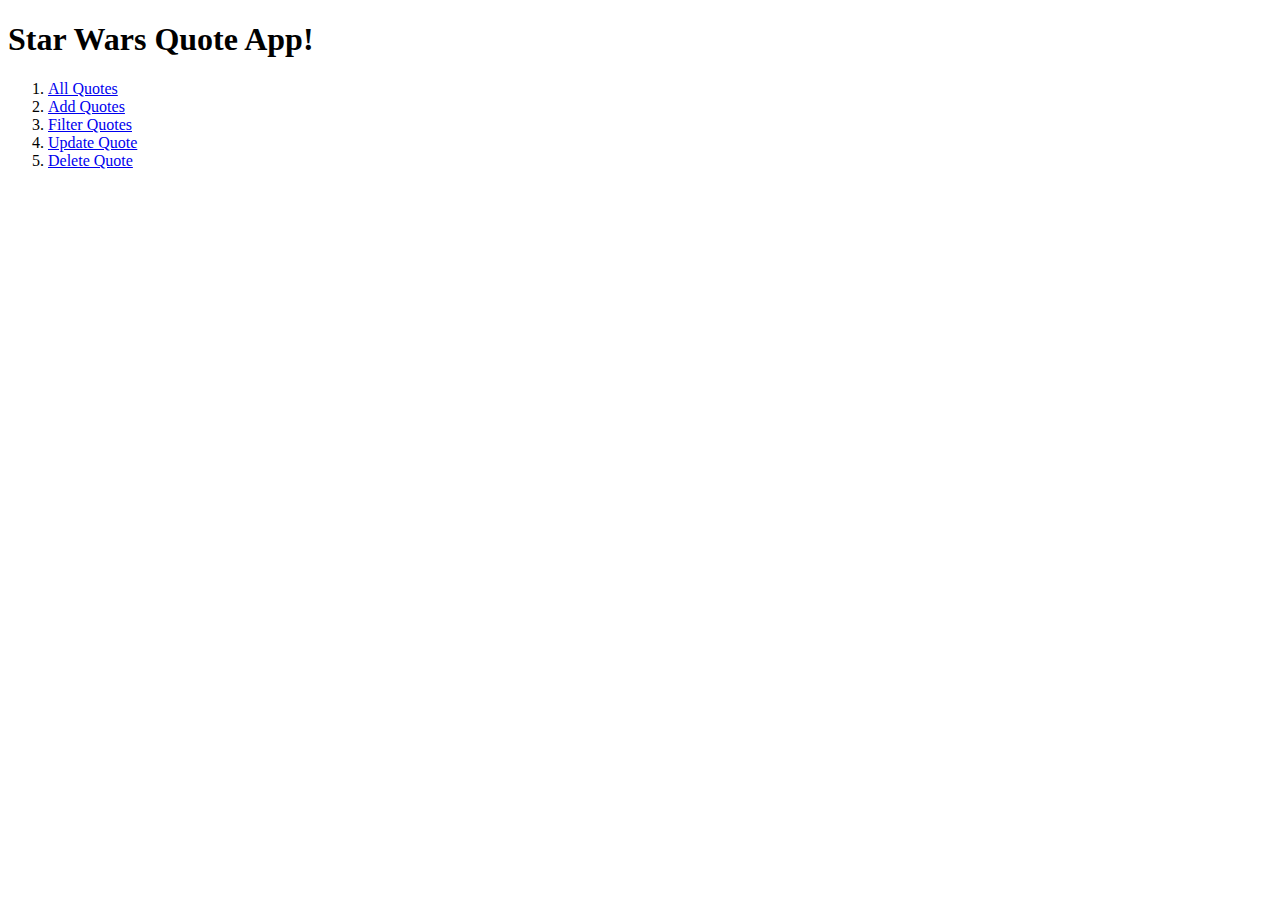
<file: Lab15/public/index.html>
<!DOCTYPE html>
<html>
<head>
  <title>App Index</title>
</head>
<body>
  <h1>Star Wars Quote App!</h1>
  <ol>
    <li><a href="/all">All Quotes</a></li>
    <li><a href="/add.html">Add Quotes</a></li>
    <li><a href="/filter.html">Filter Quotes</a></li>
    <li><a href="/update.html">Update Quote</a></li>
    <li><a href="/delete.html">Delete Quote</a></li>
  </ol>
</body>
</html>
</file>
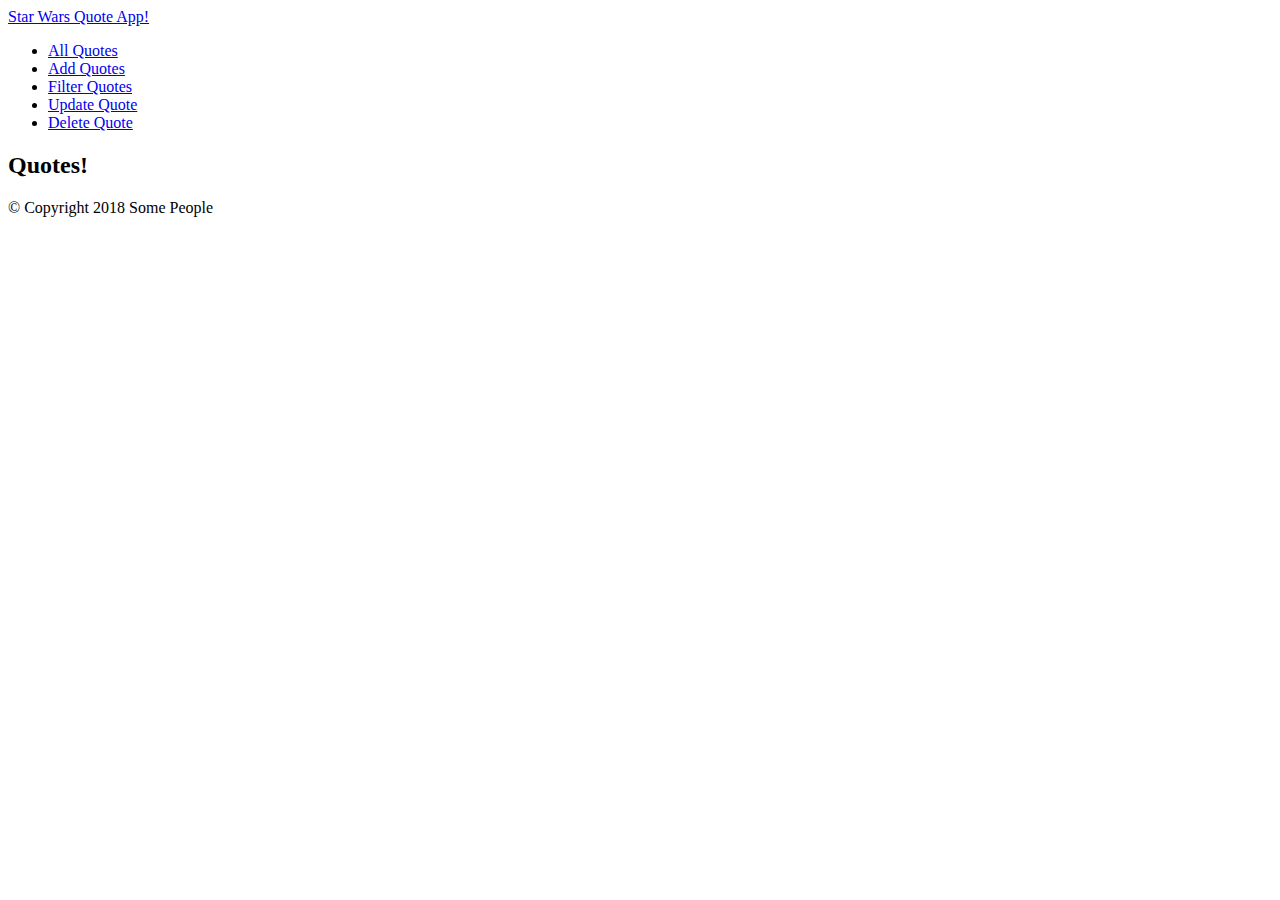
<file: lab17-quotes/views/pages/index.html>
<!DOCTYPE html>
<html>

<head>

</head>

<body class="container">
  <header>


    <nav class="navbar navbar-default" role="navigation">
      <div class="container-fluid">

        <div class="navbar-header">
          <a class="navbar-brand" href="#">
              <span class="glyphicon glyphicon glyphicon-tree-deciduous"></span>
              Star Wars Quote App!
          </a>

          <ul class="nav navbar-nav">
            <li><a href="/">All Quotes</a></li>
            <li><a href="/add">Add Quotes</a></li>
            <li><a href="/filter">Filter Quotes</a></li>
            <li><a href="/update">Update Quote</a></li>
            <li><a href="/delete">Delete Quote</a></li>
          </ul>
        </div>
      </div>
    </nav>
  </header>

  <main>
    <div class="jumbotron">

      <h2>Quotes!</h2>

    </div>
  </main>


  <footer>
    <p class="text-center text-muted">© Copyright 2018 Some People</p>
  </footer>

</body>

</html>
</file>
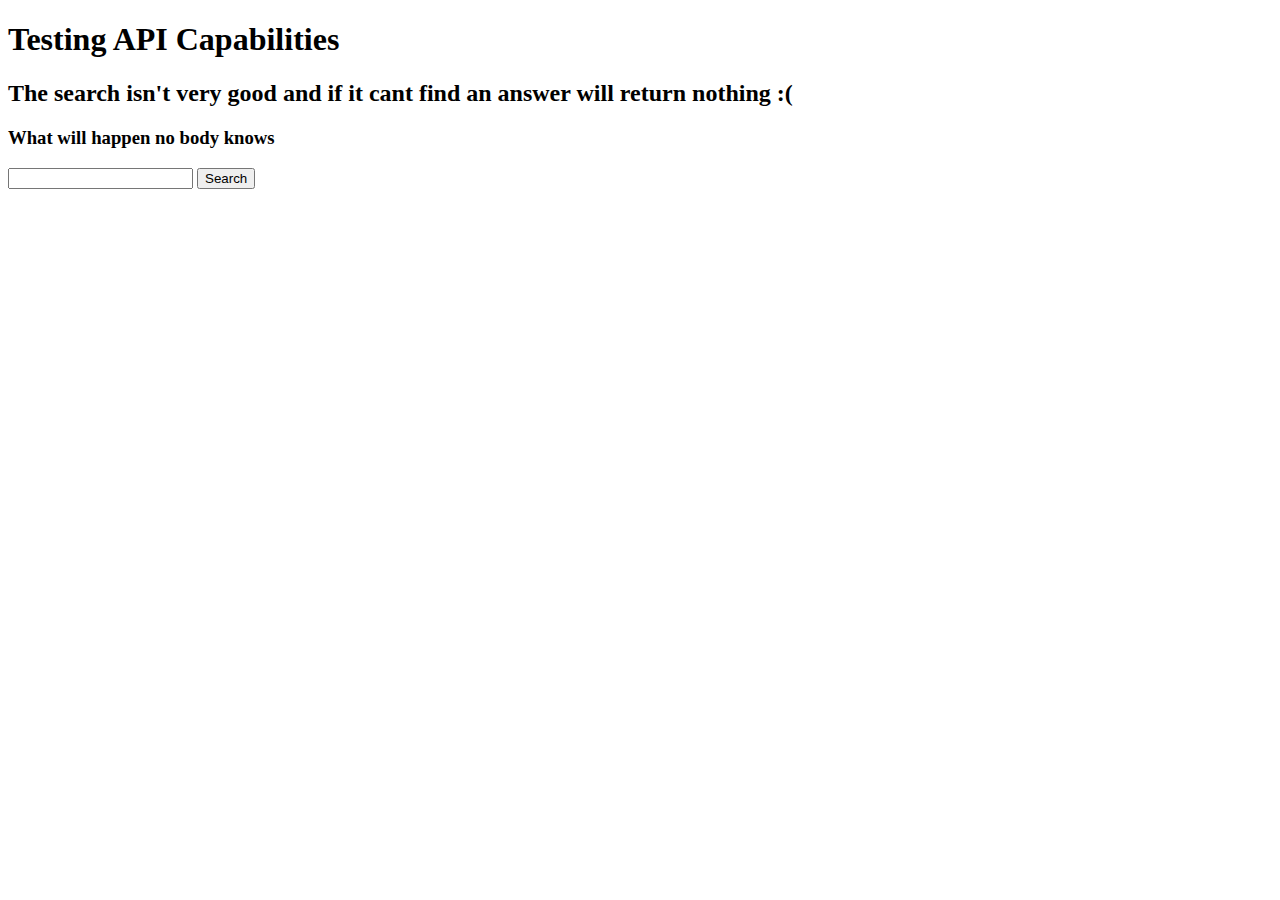
<file: FlavourWorldTestingGround/JqueryAjax.html>
<!DOCTYPE html>
<head>
<meta http-equiv="Content-Type" content="text/html; charset=utf-8" />
<title>John's very usefull movie search</title>
<script src="https://ajax.googleapis.com/ajax/libs/jquery/2.1.3/jquery.min.js"></script>

<!-- these scripts are meant to be ran individually just uncomment the one you want to investigate.
They are in order of progression-->

<script src="finalScript.js"></script>
</head>
<body id="base">
	<h1>Testing API Capabilities</h1>
	<h2>The search isn't very good and if it cant find an answer will return nothing :( </h2>
	<h3>What will happen no body knows</h3>

    <form id="searchform">
    	<input type ="text" id="searchterms">
        <input type ="submit" value="Search">
     </form>

     <div id="resultsbox">
     	<ol id="results">
         <!-- content will be loaded here (promise) -->
		</ol>
      </div>
</body>
</html>
</file>
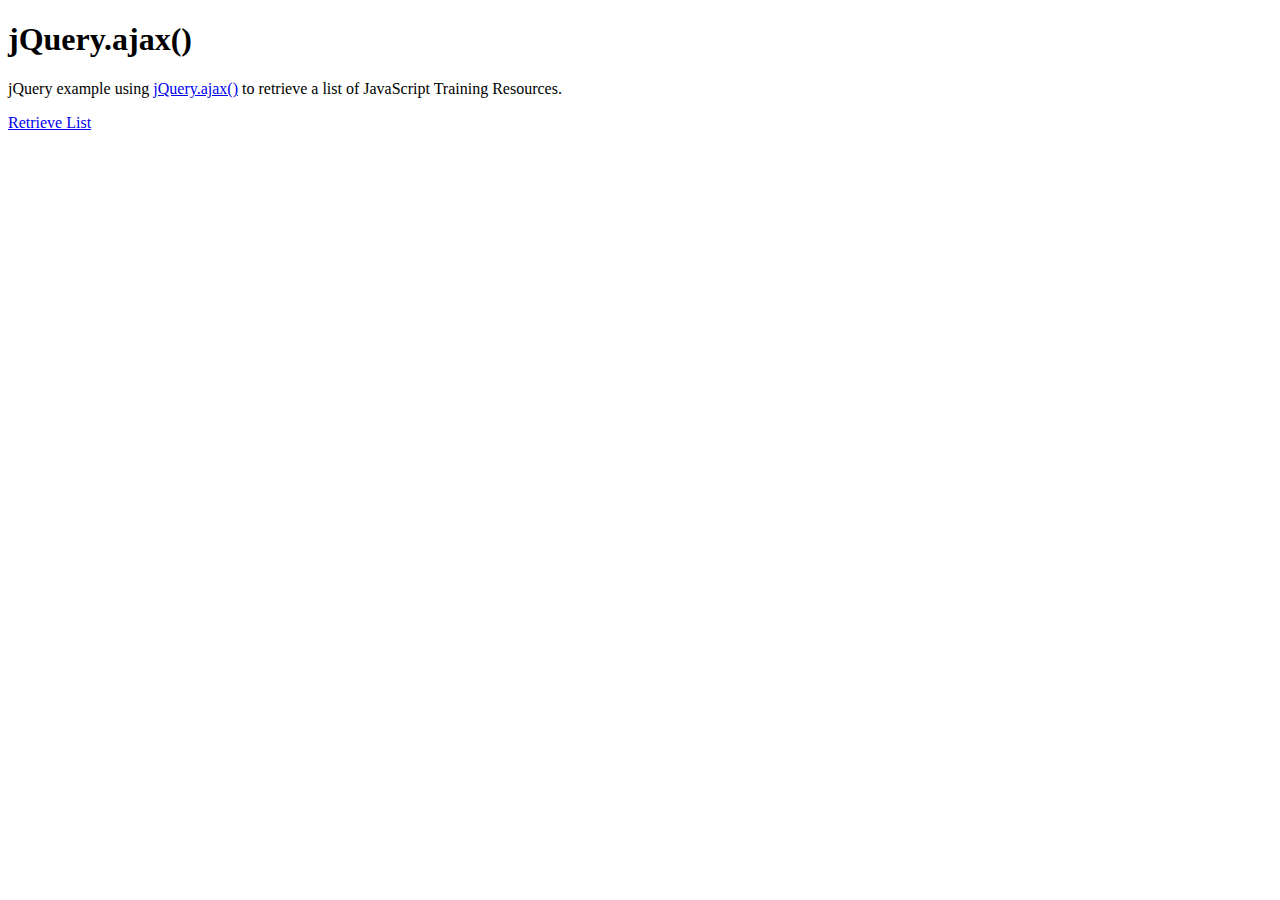
<file: lab10/jquerybooks.html>
<!DOCTYPE html>
<html>
<head>
<meta charset="utf-8">
<title>jQuery.ajax()</title>
<link rel="stylesheet" href="https://maxcdn.bootstrapcdn.com/bootstrap/3.3.7/css/
bootstrap.min.css" integrity="sha384-BVYiiSIFeK1dGmJRAkycuHAHRg32OmUcww7on3RYdg4Va+PmSTsz/
K68vbdEjh4u" crossorigin="anonymous">
</head>
<body class="col-md-12">
<h1>jQuery.ajax()</h1>
<div id="display-resources">
<p>jQuery example using <a href="http://api.jquery.com/jquery.ajax/">jQuery.ajax()</a>
to retrieve a list of JavaScript Training Resources.</p>
</div>
<a href="#" class="btn btn-primary" id="retrieve-resources">Retrieve List</a>
<script src="https://code.jquery.com/jquery-1.9.1.min.js"></script>
<script src="getresources.js"></script>
</body>
</html>
</file>
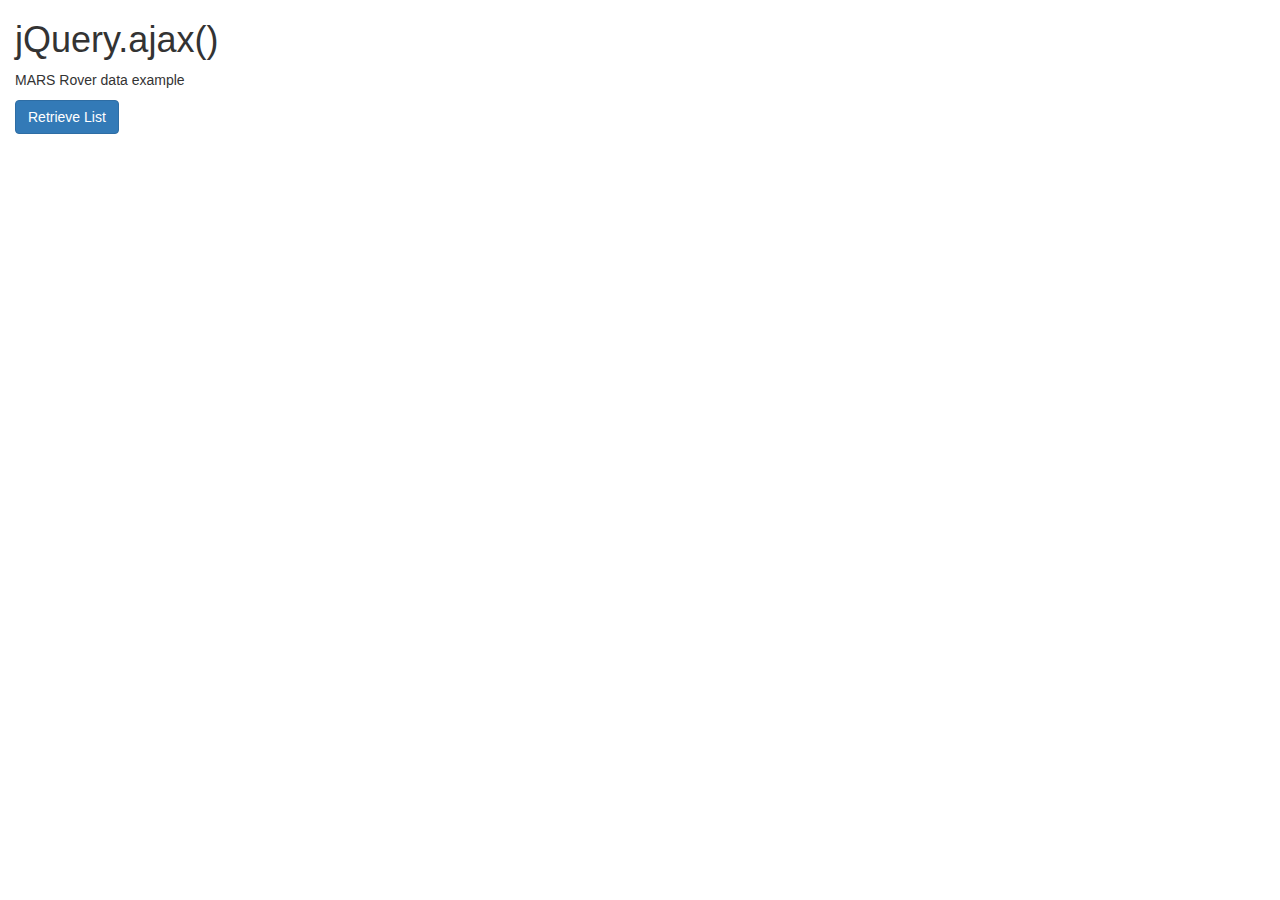
<file: lab10/rover.html>
<!DOCTYPE html>
 <html>
  <head>
  <meta charset="utf-8">
  <title>jQuery.ajax()</title>
  <link rel="stylesheet" href="https://maxcdn.bootstrapcdn.com/bootstrap/3.3.7/css/bootstrap.min.css" integrity="sha384-BVYiiSIFeK1dGmJRAkycuHAHRg32OmUcww7on3RYdg4Va+PmSTsz/K68vbdEjh4u" crossorigin="anonymous">
  </head>
  <body class="col-md-12">
  <h1>jQuery.ajax()</h1>
  <div id="display-data">
  <p>MARS Rover data example</p>
  </div>
  <a href="#" class="btn btn-primary" id="retrieve-data">Retrieve List</a>
  <script src="https://code.jquery.com/jquery-1.9.1.min.js"></script>
  <script src="roverparser.js"></script>
  </body>
 </html>
</file>
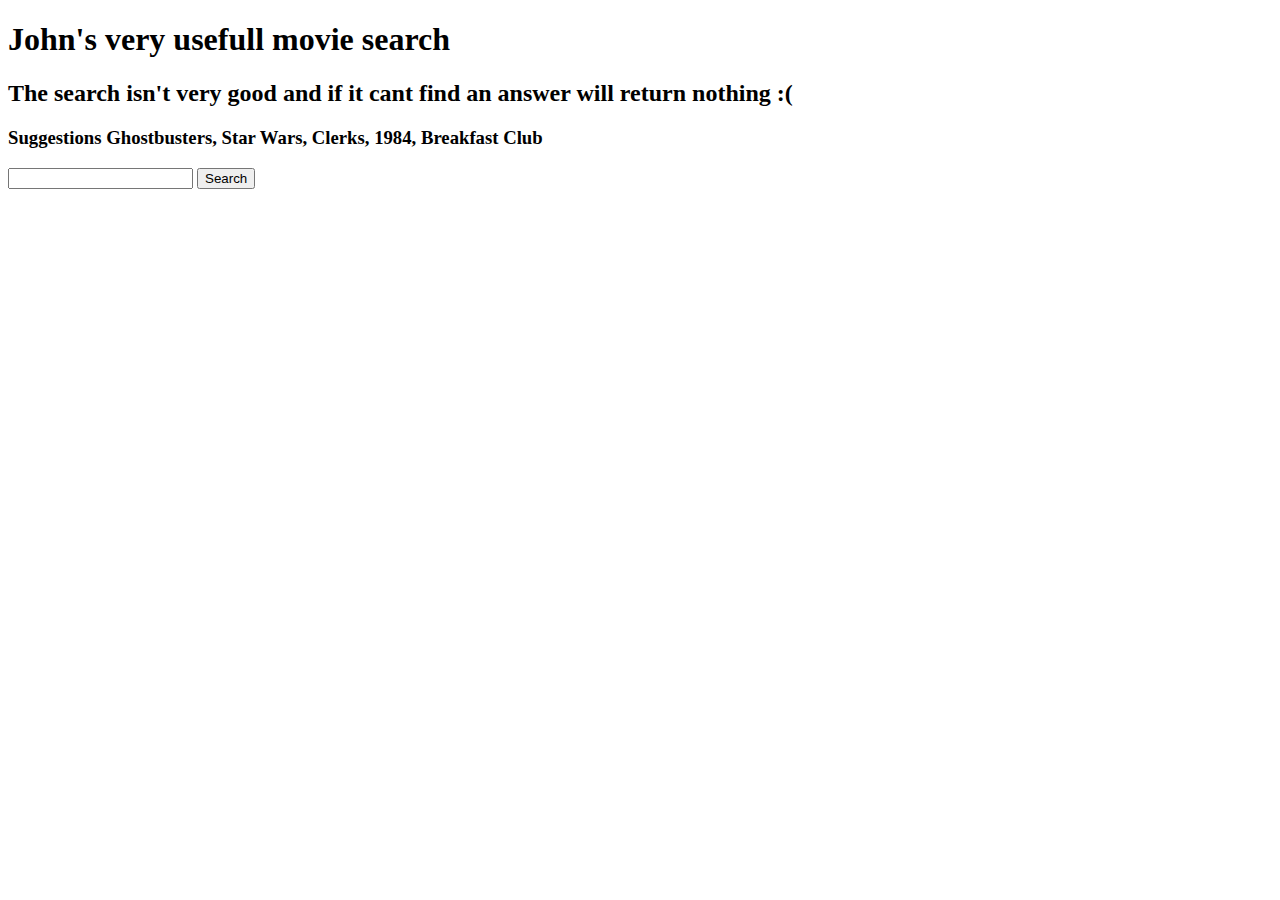
<file: Lab11/JqueryAjax.html>
<!DOCTYPE html>
<head>
<meta http-equiv="Content-Type" content="text/html; charset=utf-8" />
<title>John's very usefull movie search</title>
<script src="https://ajax.googleapis.com/ajax/libs/jquery/2.1.3/jquery.min.js"></script>

<!-- these scripts are meant to be ran individually just uncomment the one you want to investigate.
They are in order of progression-->

<!-- <script src="documentReady.js"></script> -->
<!-- <script src="addItem.js"></script> -->
<!-- <script src="submitToList.js"></script> -->
<!-- <script src="printJSON.js"></script> -->
<!-- <script src="prettyPrintJSON.js"></script> -->
<script src="finalScript.js"></script>
</head>
<body id="base">
	<h1>John's very usefull movie search</h1>
	<h2>The search isn't very good and if it cant find an answer will return nothing :( </h2>
	<h3>Suggestions Ghostbusters, Star Wars, Clerks, 1984, Breakfast Club</h3>

    <form id="searchform">
    	<input type ="text" id="searchterms">
        <input type ="submit" value="Search">
     </form>

     <div id="resultsbox">
     	<ol id="results">
         <!-- content will be loaded here (promise) -->
		</ol>
      </div>
</body>
</html>
</file>
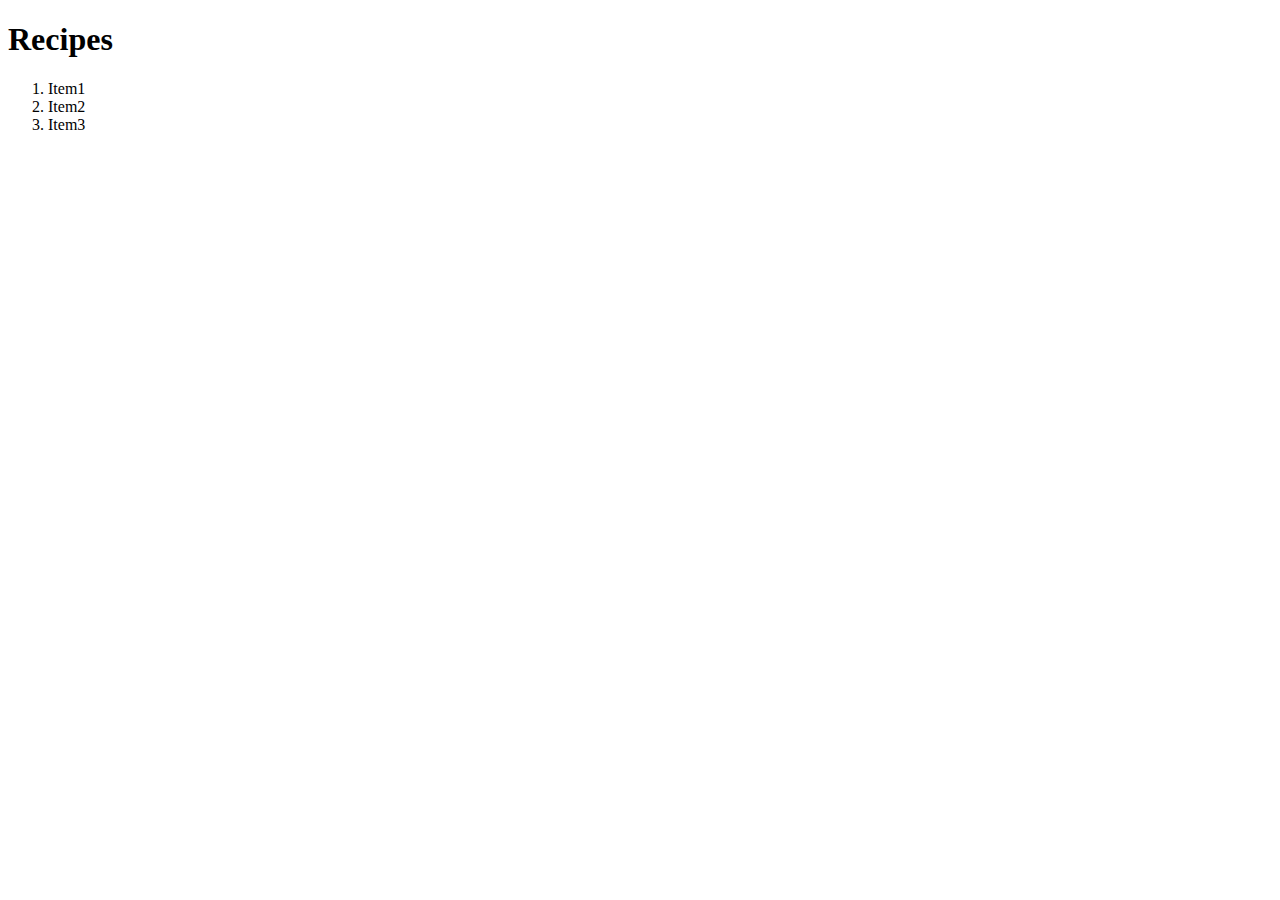
<file: lab12/popup.html>
<!doctype html>
<html>
<head>
<meta charset="utf-8">
<link rel="stylesheet" href="popup.css">
</head>
<body id='popupBody'>
<h1>Recipes</h1>
<div id='popupDiv'>
<ol>
<li><link>Item1</link></li>
<li><link>Item2</link></li>
<li></link>Item3</link></li>
</ol>
</div>
</body>
</html>
</file>
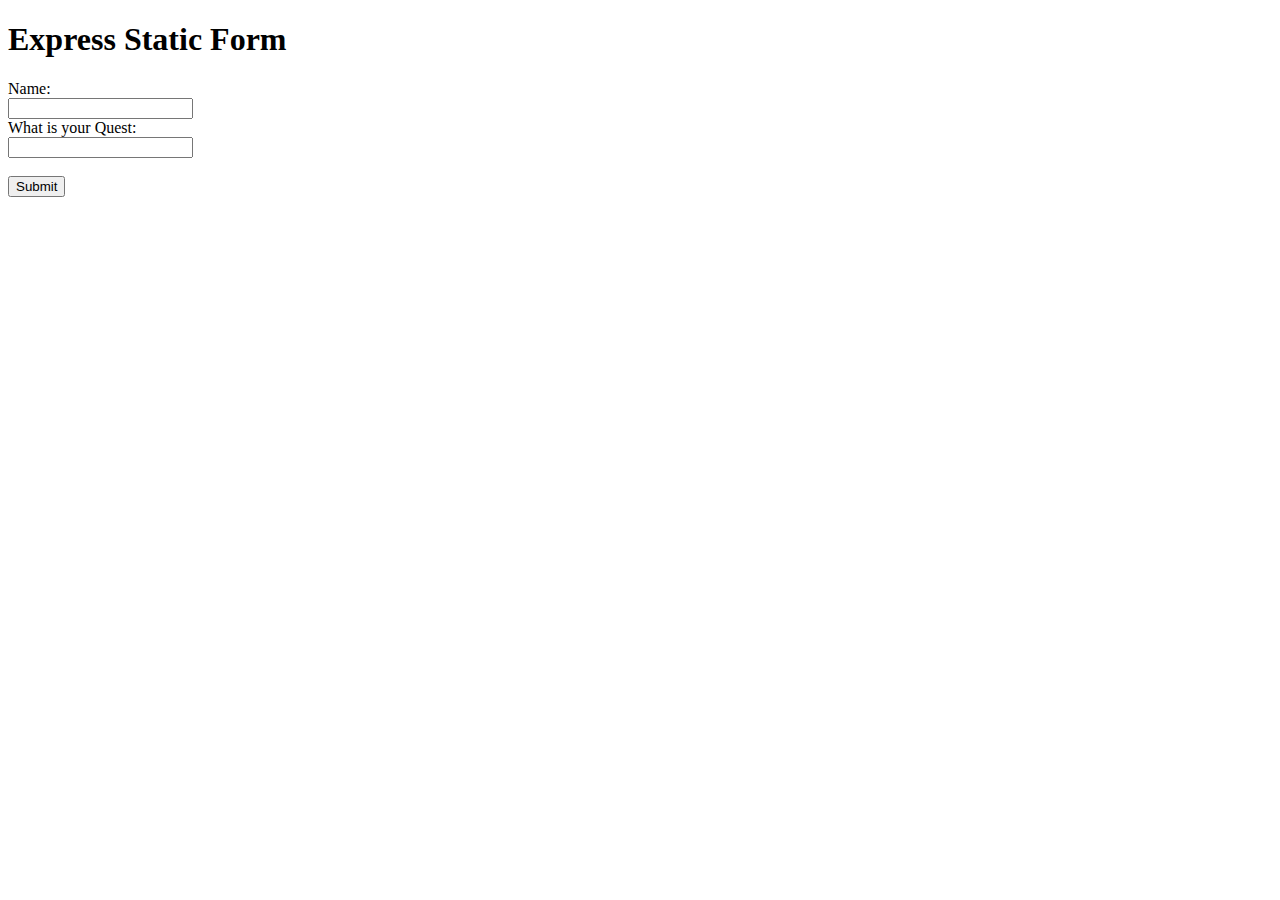
<file: Lab13/form.html>
<!DOCTYPE html>
<html>
<head>
 <title>Form Test</title>
</head>
<body>
 <h1>Express Static Form</h1>
 <form action="/getform">
 Name:<br>
 <input type="text" name="name" value=""/><br>
 What is your Quest:<br>
 <input type="text" name="quest" value=""/><br><br>
 <input type="submit" value="Submit"/>
 </form>
</body>
</html>
</file>
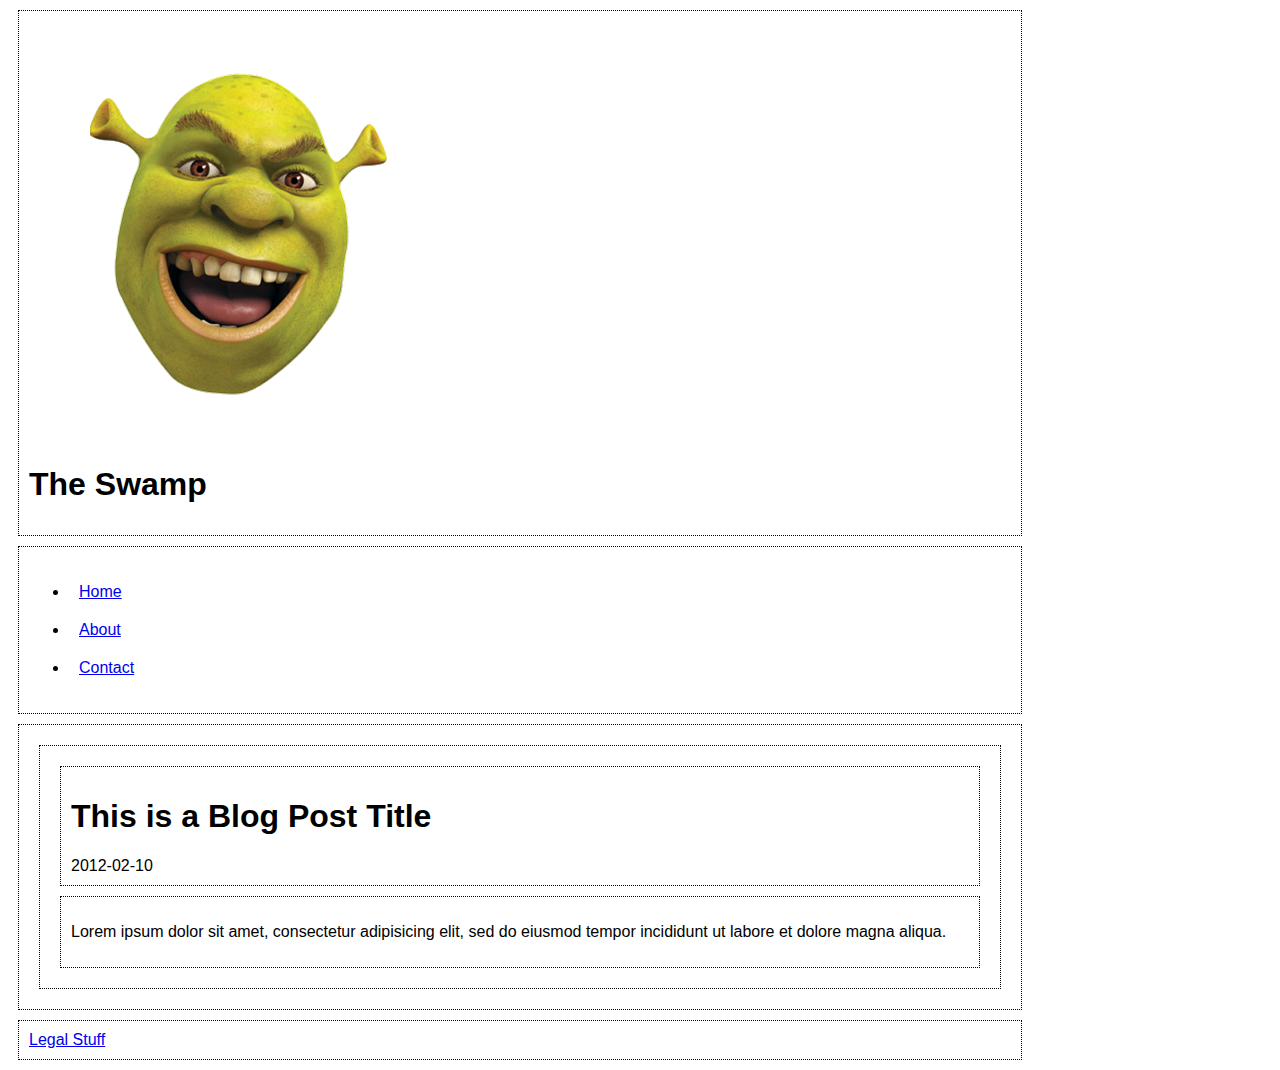
<file: lab2/blog.html>
<!doctype html>
<html>
  <head>
    <link rel="stylesheet" type="text/css" href="styles/style.css">
    <meta charset="UTF-8">
    <title>The Blog</title>
  </head>
  <body>
    <header id="PageHeader">
      <img src="shrek.png" id="SiteLogo"/>
      <h1 id="SiteTitle">The Swamp</h1>
    </header>
    <nav id="SiteNavigation" class="flex-container">
      <ul>
        <li><a href="#">Home</a></li>
        <li><a href="#">About</a></li>
        <li><a href="#">Contact</a></li>
      </ul>
    </nav>
    <section id="PageContent">
      <article class="BlogPost">
        <header>
          <h1 class="BlogPostTitle">This is a Blog Post Title</h1>
          <time class="BlogPostDate" pubdate="pubdate">2012-02-10</time>
        </header>
        <div class="BlogPostContent">
          <p>Lorem ipsum dolor sit amet, consectetur adipisicing elit, sed do eiusmod tempor incididunt ut labore et dolore magna aliqua.</p>
        </div>
      </article>
    </section>
    <footer id="PageFooter">
      <a href="#">Legal Stuff</a>
    </footer>
  </body>
</html>
</file>
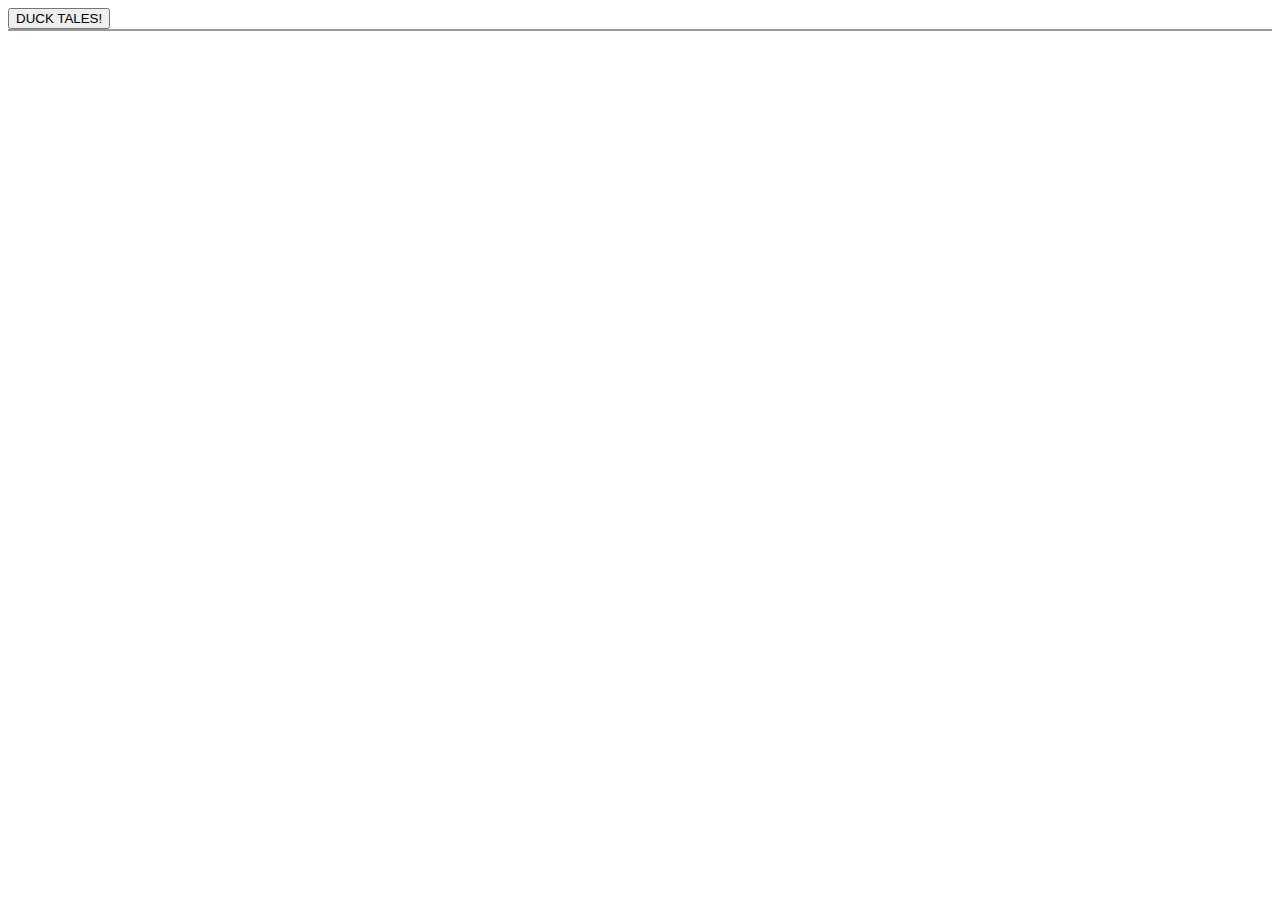
<file: Lab6/contentlist.html>
<!DOCTYPE html>
<html>
	<head>
		<title>task2</title>
		<!-- our own JavaScript goes in this script -->
		<script src="contentlist.js"></script>
		<style>
			#content {border: 1px solid #999;}
		</style>
	</head>
	<body id="task2" onload="">
		<button type="button" onclick="addContent()">
			DUCK TALES!
		</button>


		<div id="content">
			<!-- empty div to manipulate -->
		</div>
	</body>
</html>
</file>
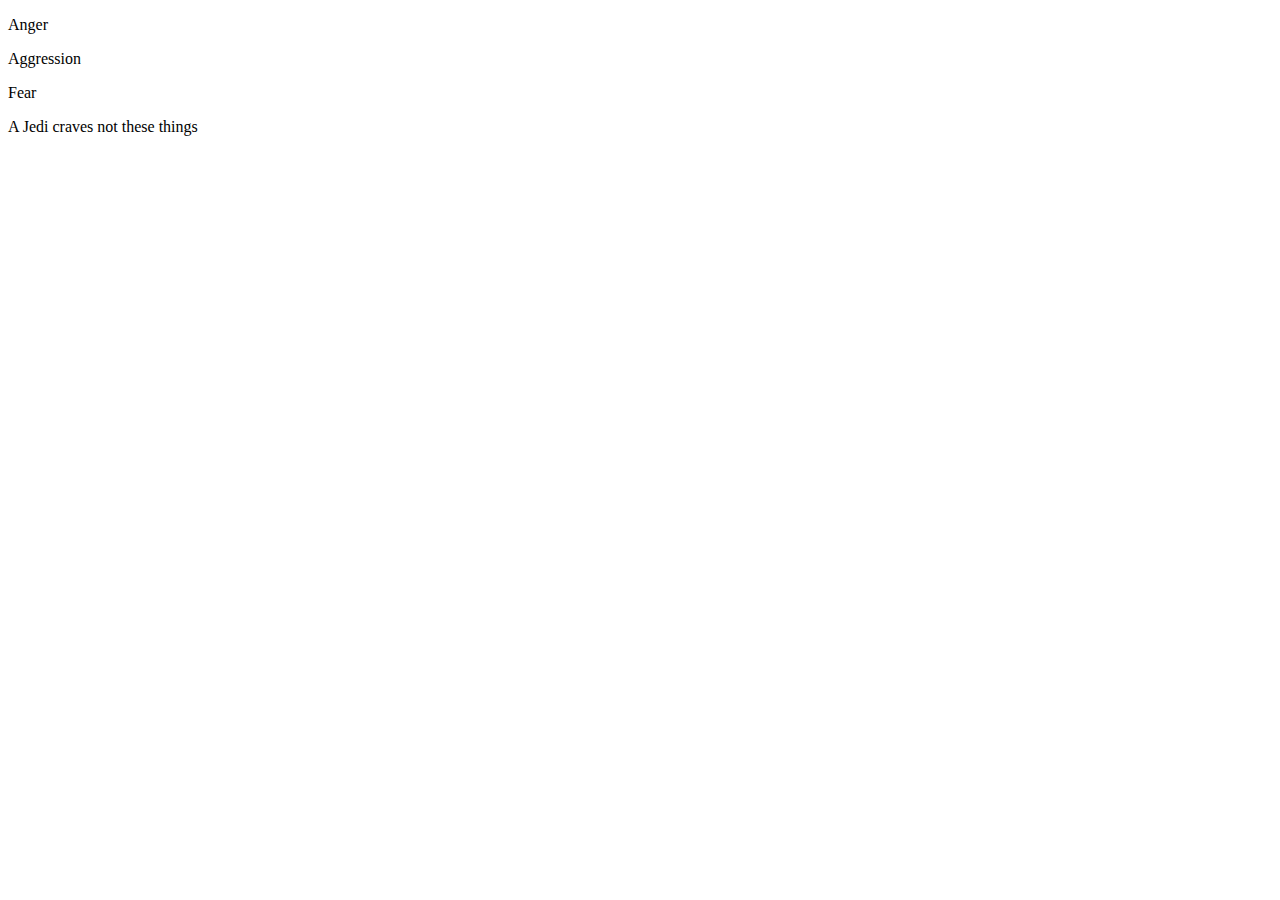
<file: Lab6/documentchanger.html>
<!DOCTYPE html>
<html lang="en">
<head>
  <meta charset="UTF-8">
  <title></title>
</head>
<body>
  <p>Skittles</p>
  <p>Fear</p>
  <p>Anger</p>

  <script>
    var paragraphs = document.body.getElementsByTagName("p");
    document.body.insertBefore(paragraphs[2], paragraphs[0]);
    var newPara = document.createElement("p");
    var text = document.createTextNode("A Jedi craves not these things");
    var paraReplace = document.createElement("p");
    var text2 = document.createTextNode("Aggression");
    newPara.appendChild(text);
    paraReplace.appendChild(text2);
    document.body.appendChild(newPara);
    document.body.replaceChild(paraReplace, paragraphs[1]);
  </script>
</body>
</html>
</file>
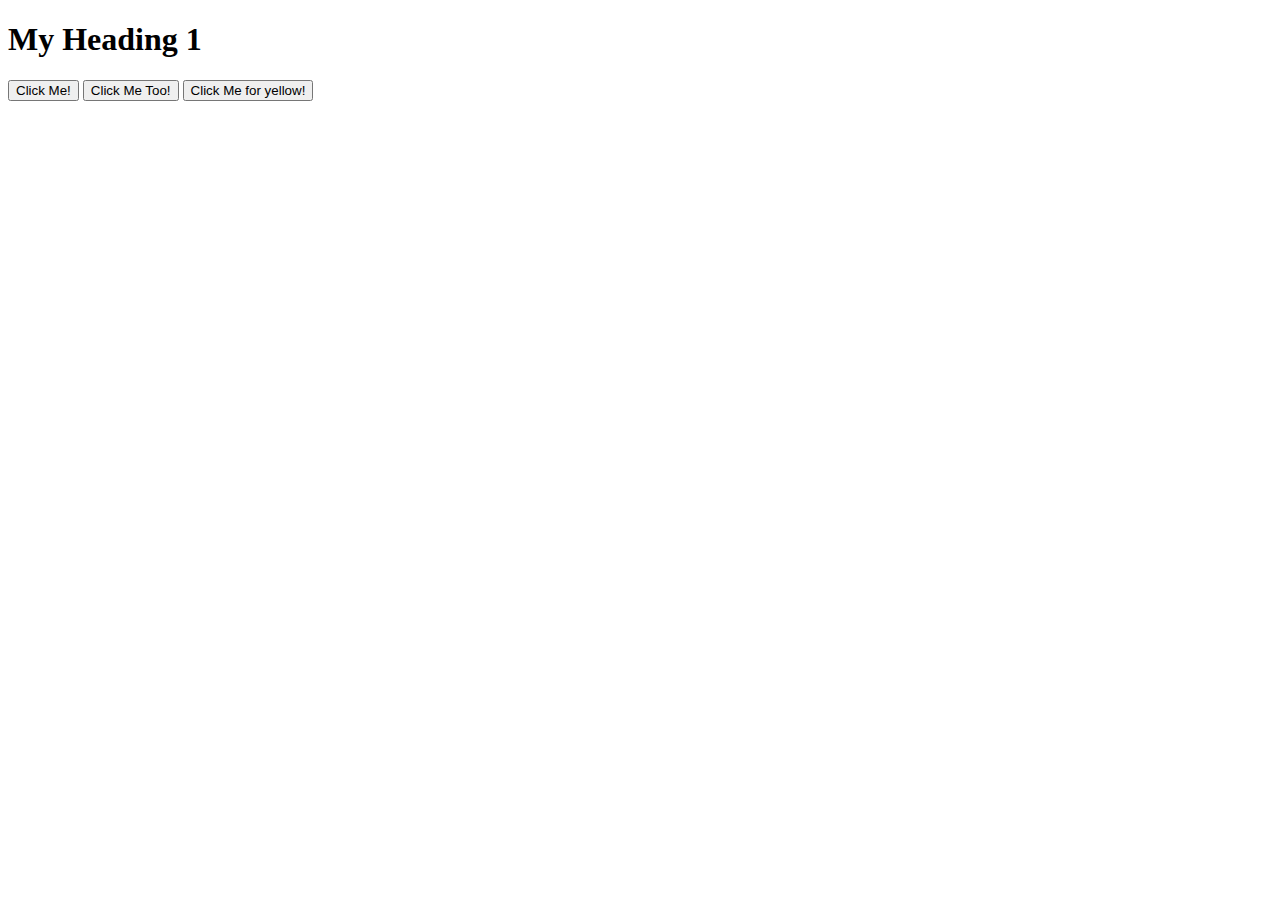
<file: Lab6/eventomundo.html>
<!DOCTYPE html>
<html>
<body>
  <h1 id="id1">My Heading 1</h1>
  <button type = "button" onclick = "document.getElementById('id1').style.color = 'red';">
    Click Me!
  </button>

  <button type="button" onclick="go()">
    Click Me Too!
  </button>

  <script src="myscript.js"></script>
  <script>
  function go() {
    document.getElementById('id1').style.color = 'blue';
  }
  </script>

  <button type="button" onclick="goAgain()">
    Click Me for yellow!
  </button>

</body>
</html>
</file>
<file: lab12/popup.css>
#popupList{
  align-self: stretch;
}

#mainDiv{
  height:100 px;
  width: 300 px;
  background-color: white;
}



.leaflet-popup-content-wrapper{
    background: #e93434;
    color: #ffffff;
}

.leaflet-popup-content{
    padding: 6px;
    align-items: flex-start;
}
</file>
<file: lab2/styles/style.css>
body {
  margins: auto;
  width: 80%;
}

header, section, article, nav, footer, div {
  font-family: sans-serif;
  border: 1px dotted #000;
  padding: 10px;
  margin: 10px;
}

.flex-container{
  display:flex;
}

ul.flex-container {
  flex-direction: row;
  justify-content: space-between;
  flex-wrap: nowrap;
  padding: 10px;
  margin: auto;
}

li{
  margin: auto;
  padding: 10px;
}
</file>
